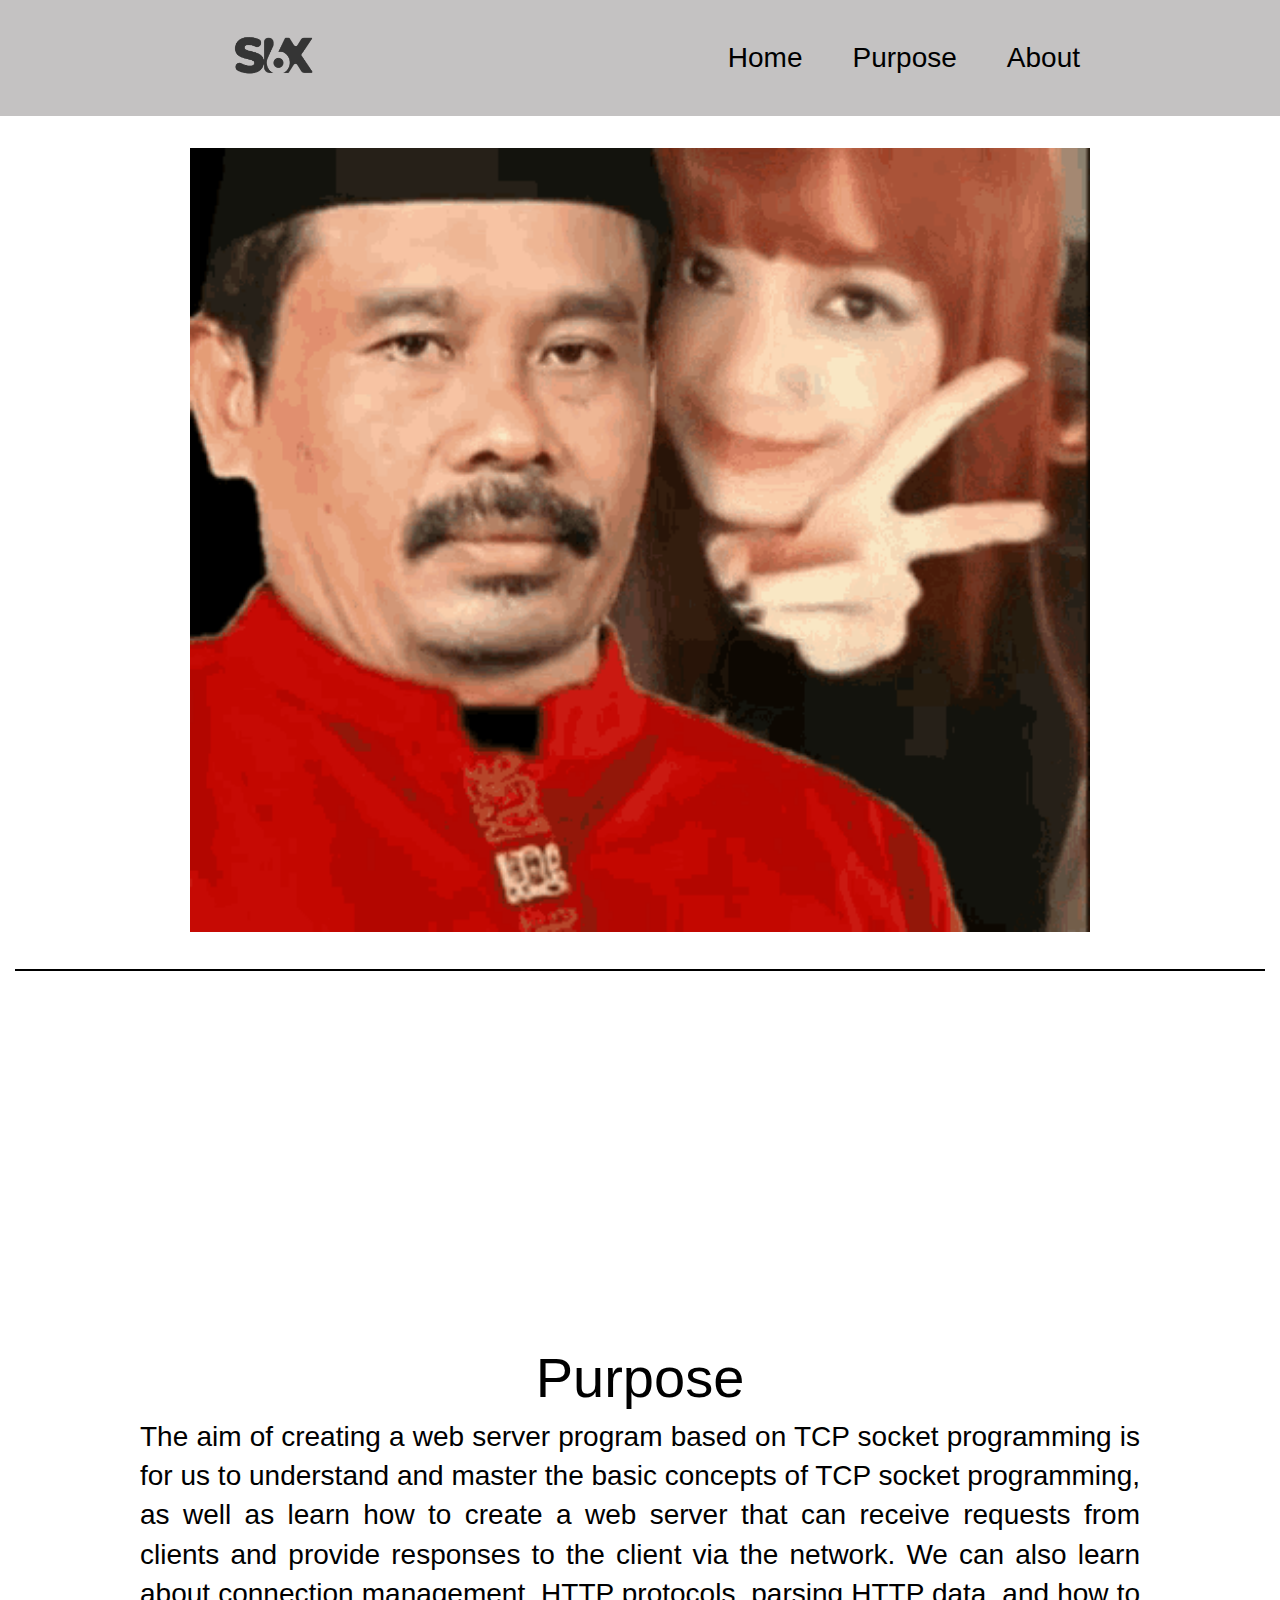
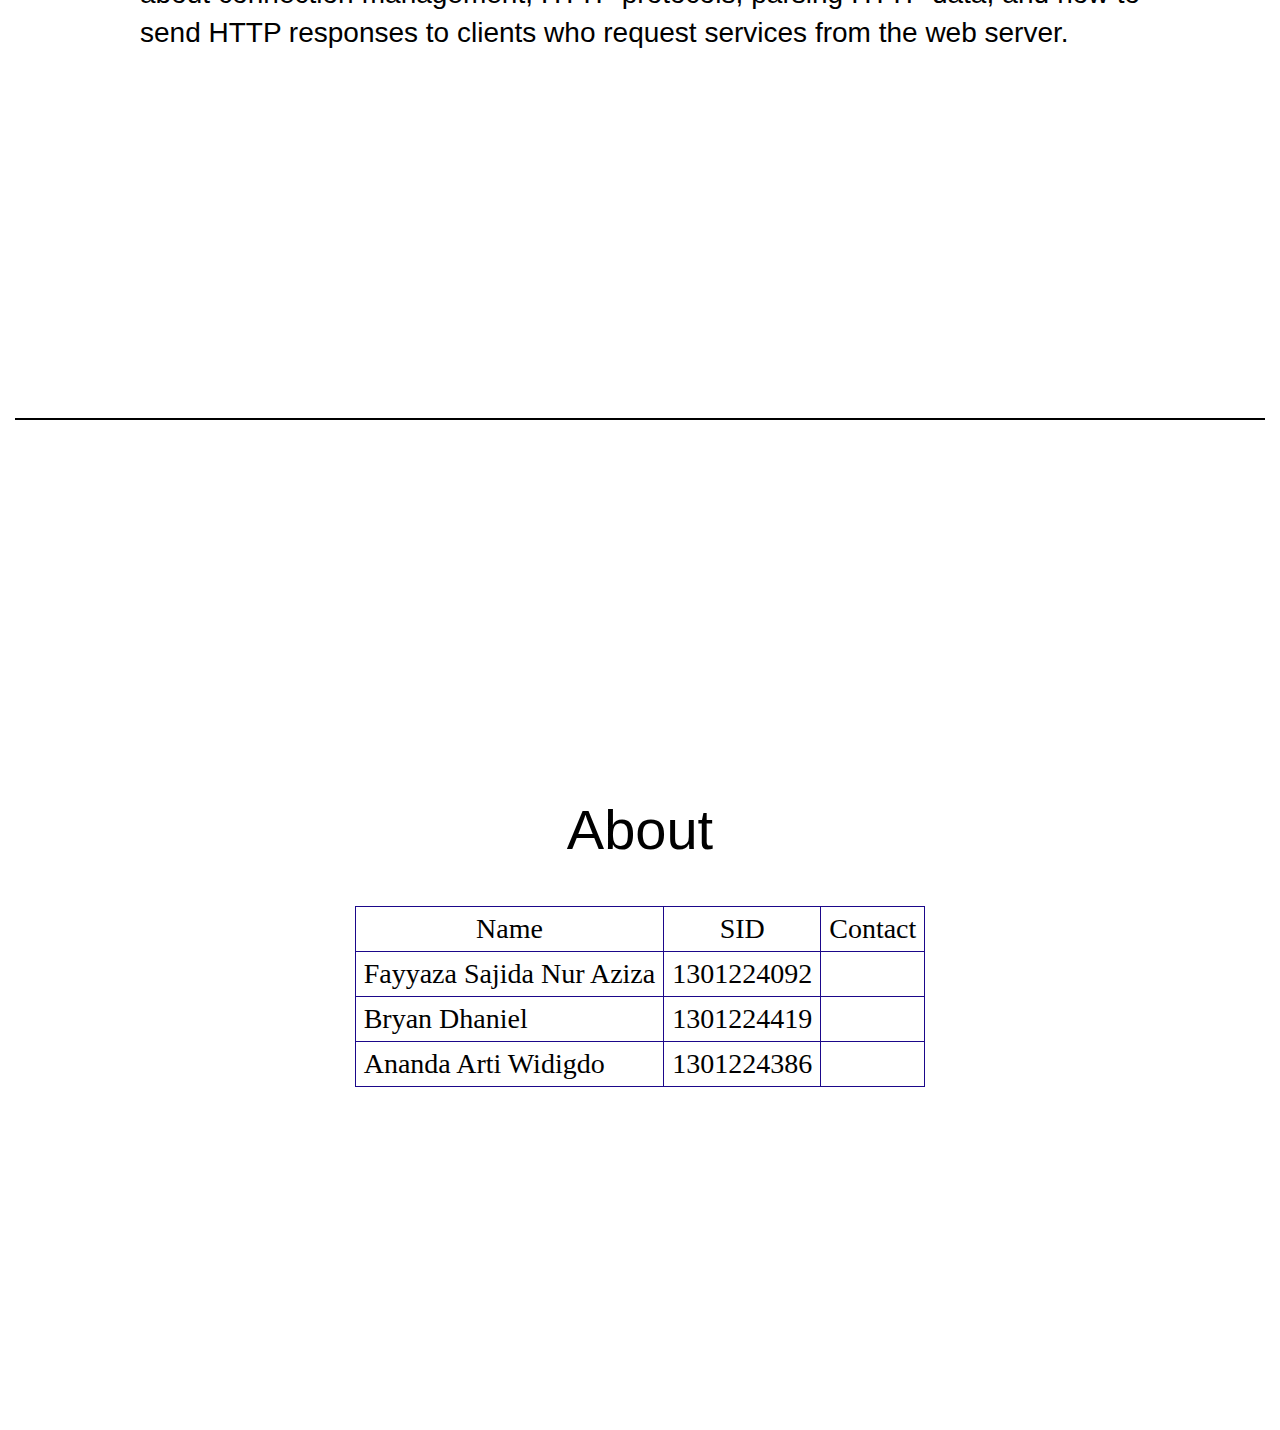
<file: index.html>
<!DOCTYPE html>
<html lang="en">
  <head>
    <meta charset="UTF-8" />
    <meta name="viewport" content="width=device-width, initial-scale=1.0" />
    <title>SI6X</title>
    <link rel="icon" href="six.ico" type="image/x-icon" />
    <link rel="stylesheet" href="style.css" />
    <link
      rel="stylesheet"
      href="https://cdnjs.cloudflare.com/ajax/libs/font-awesome/6.5.2/css/all.min.css"
      integrity="sha512-SnH5WK+bZxgPHs44uWIX+LLJAJ9/2PkPKZ5QiAj6Ta86w+fsb2TkcmfRyVX3pBnMFcV7oQPJkl9QevSCWr3W6A=="
      crossorigin="anonymous"
      referrerpolicy="no-referrer"
    />
  </head>
  <body>
    <nav id="navbar">
      <div class="wrapper">
        <a href="">
          <img src="six.png" alt="" width="150px" />
          <div class="navcontrol">
            <ul>
              <li><a href="/">Home</a></li>
              <li><a href="#purpose">Purpose</a></li>
              <li><a href="#about">About</a></li>
            </ul>
          </div>
        </a>
      </div>
    </nav>
    <div id="home">
      <img src="./nurhadi.gif" alt="nurhadi" width="900px" />
    </div>
    <hr />
    <div id="purpose">
      <div class="kotak1">
        <div class="purposedescbox">
          <h1>Purpose</h1>
          <!-- <br /><br /><br /> -->
          <h2>
            The aim of creating a web server program based on TCP socket
            programming is for us to understand and master the basic concepts of
            TCP socket programming, as well as learn how to create a web server
            that can receive requests from clients and provide responses to the
            client via the network. We can also learn about connection
            management, HTTP protocols, parsing HTTP data, and how to send HTTP
            responses to clients who request services from the web server.
          </h2>
        </div>
      </div>
    </div>
    <hr />
    <div id="about">
      <div class="kotakmember">
        <h3>About</h3>
        <br /><br /><br />
        <table>
          <tr>
            <th>Name</th>
            <th>SID</th>
            <th>Contact</th>
            <!-- <td></td> -->
          </tr>
          <tr>
            <td>Fayyaza Sajida Nur Aziza</td>
            <td>1301224092</td>
            <td style="text-align: center">
              <a href="https://www.instagram.com/apple.phai/" target="_blank"
                ><i class="fa-brands fa-instagram"></i
              ></a>
            </td>
          </tr>
          <tr>
            <td>Bryan Dhaniel</td>
            <td>1301224419</td>
            <td style="text-align: center">
              <a href="https://www.instagram.com/bryandhaniel/" target="_blank"
                ><i class="fa-brands fa-instagram"></i
              ></a>
            </td>
          </tr>
          <tr>
            <td>Ananda Arti Widigdo</td>
            <td>1301224386</td>
            <td style="text-align: center">
              <a href="https://www.instagram.com/anandaaw17/" target="_blank"
                ><i class="fa-brands fa-instagram"></i
              ></a>
            </td>
          </tr>
        </table>
      </div>
    </div>
  </body>
</html>
</file>
<file: style.css>
/* http://meyerweb.com/eric/tools/css/reset/ 
   v2.0 | 20110126
   License: none (public domain)
*/

html,
body,
div,
span,
applet,
object,
iframe,
h1,
h2,
h3,
h4,
h5,
h6,
p,
blockquote,
pre,
a,
abbr,
acronym,
address,
big,
cite,
code,
del,
dfn,
em,
img,
ins,
kbd,
q,
s,
samp,
small,
strike,
strong,
sub,
sup,
tt,
var,
b,
u,
i,
center,
dl,
dt,
dd,
ol,
ul,
li,
fieldset,
form,
label,
legend,
table,
caption,
tbody,
tfoot,
thead,
tr,
th,
td,
article,
aside,
canvas,
details,
embed,
figure,
figcaption,
footer,
header,
hgroup,
menu,
nav,
output,
ruby,
section,
summary,
time,
mark,
audio,
video {
  margin: 0;
  padding: 0;
  border: 0;
  font-size: 100%;
  font: inherit;
  vertical-align: baseline;
}
/* HTML5 display-role reset for older browsers */
article,
aside,
details,
figcaption,
figure,
footer,
header,
hgroup,
menu,
nav,
section {
  display: block;
}
body {
  line-height: 1;
}
ol,
ul {
  list-style: none;
}
blockquote,
q {
  quotes: none;
}
blockquote:before,
blockquote:after,
q:before,
q:after {
  content: "";
  content: none;
}
table {
  border-collapse: collapse;
  border-spacing: 0;
}

.homeHeader {
  background-color: grey;
}

.errorcontainer {
  display: flex;
  justify-content: center;
  align-items: center;
  height: 100vh;
}

.errorbox {
  font-family: Arial, Helvetica, sans-serif;
  background-color: #fbfbfb;
  border-radius: 10px;
  padding: 28px;
  display: flex;
  -webkit-border-radius: 10px;
  -moz-border-radius: 10px;
  -ms-border-radius: 10px;
  -o-border-radius: 10px;
  box-sizing: border-box;
  gap: 8px;
}

.errorgridtext {
  display: flex;
  flex-direction: column;
  font-size: 36px;
  gap: 50px;
  margin-top: 80px;
}

.errorgridtext a {
  /* display: block; */
  text-decoration: none;
  text-align: center;
  color: black;
}
.errorgridtext a:hover {
  /* display: block; */
  text-decoration: underline;
  /* text-align: center; */
  /* color: black; */
}

nav {
  /* background-color: red; */
  /* margin-top: 4px; */
  background-color: #c4c2c2;
}

.wrapper {
  display: flex;
  align-items: center;
  justify-content: space-between;
  padding: 0 200px;
}

.navcontrol {
  font-family: Arial, Helvetica, sans-serif;
  display: flex;
  justify-content: end;
  font-size: 28px;
}

.navcontrol li:hover {
  text-decoration: underline;
  transition: transform 2s;
  -webkit-transition: transform 2s;
  -moz-transition: transform 2s;
  -ms-transition: transform 2s;
  -o-transition: transform 2s;
}

nav ul {
  display: flex;
  flex-direction: row;
  gap: 50px;
}

nav a {
  text-decoration: none;
  color: black;
}

#home {
  display: flex;
  justify-content: center;
  align-items: center;
  margin-top: 32px;
}

#purpose h1,
h2 {
  font-family: Arial, Helvetica, sans-serif;
  text-align: center;
}
#purpose h1 {
  font-size: 56px;
  font-weight: 100;
}
#purpose h2 {
  text-align: justify;
  font-size: 28px;
}
.purposedescbox {
  width: 1000px;
  margin: auto auto;
  line-height: 1.4;
}

#about h3,
h4 {
  font-family: Arial, Helvetica, sans-serif;
  text-align: center;
}
#about h3 {
  font-size: 56px;
  font-weight: 100;
}

table {
  /* margin-top: 12px; */
  font-size: 28px;
  display: flex;
  border-collapse: collapse;
  justify-content: center;
}

td,
th {
  border: 1px solid #1b088a;
  padding: 8px;
}

th {
  text-align: center;
}

hr {
  display: block;
  height: 1px;
  border: 0;
  border-top: 2px solid black;
  margin: 37px auto;
  width: 1250px;
  padding: 0;
}

.kotak1 {
  display: flex;
  flex-direction: column;
  justify-content: center;
  align-items: center;
  height: 972px;
}

.kotakmember {
  display: flex;
  flex-direction: column;
  justify-content: center;
  align-items: center;
  height: 972px;
}

i {
  color: black;
}
i:hover {
  color: #b197fc;
}
</file>
